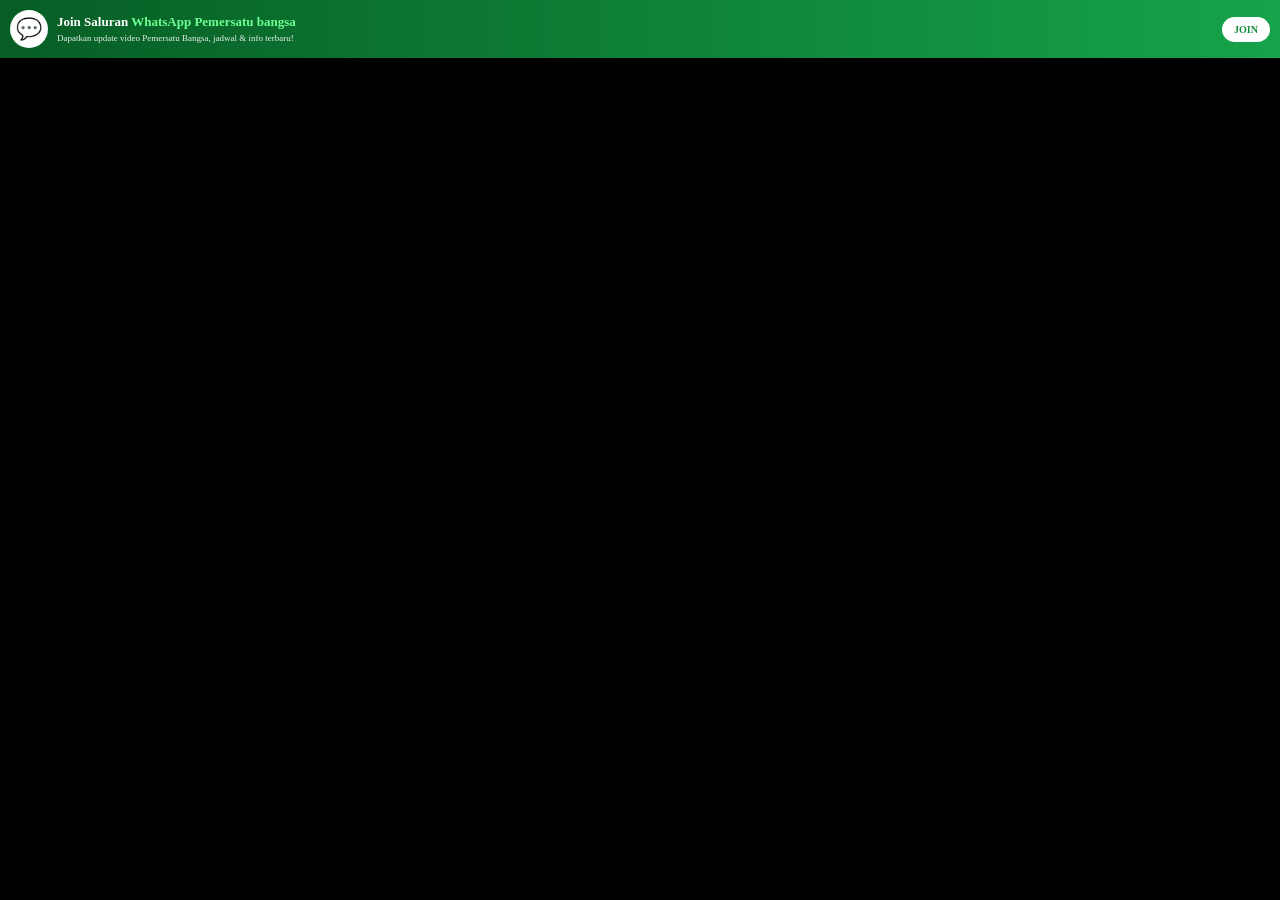
<file: Index.html>
<!DOCTYPE html>
<html lang="id">
<head>
  <meta charset="UTF-8">
  <meta name="viewport" content="width=device-width, initial-scale=1.0">
  <title id="page-title">Sports77HD Stream</title>

  <style>
    * {
      margin: 0;
      padding: 0;
      box-sizing: border-box;
    }

    html, body {
      width: 100%;
      min-height: 100%;
      background-color: #000;
    }

    /* =========================
       BANNER WHATSAPP
       ========================= */
    .wa-banner {
      width: 100%;
      height: 58px;
      display: flex;
      align-items: center;
      gap: 9px;
      padding: 7px 10px;
      background: linear-gradient(90deg, #075e25, #16a34a);
      text-decoration: none;
      color: #fff;
      overflow: hidden;
    }

    .wa-icon {
      width: 38px;
      height: 38px;
      min-width: 38px;
      display: flex;
      align-items: center;
      justify-content: center;
      background: #fff;
      border-radius: 50%;
      font-size: 21px;
    }

    .wa-content {
      flex: 1;
      min-width: 0;
      display: flex;
      flex-direction: column;
      justify-content: center;
    }

    .wa-title {
      font-size: 13px;
      font-weight: 800;
      line-height: 16px;
      white-space: nowrap;
      overflow: hidden;
      text-overflow: ellipsis;
    }

    .wa-title span {
      color: #6dff91;
    }

    .wa-subtitle {
      margin-top: 2px;
      font-size: 9px;
      line-height: 12px;
      opacity: .9;
      white-space: nowrap;
      overflow: hidden;
      text-overflow: ellipsis;
    }

    .wa-join {
      flex-shrink: 0;
      padding: 7px 12px;
      background: #fff;
      color: #128c3a;
      border-radius: 18px;
      font-size: 10px;
      font-weight: 800;
    }

    /* =========================
       FRAME EMBED
       ========================= */
    .stream-box {
      width: 100%;
      height: calc(100vh - 58px);
      position: relative;
    }

    .stream-box iframe {
      width: 100%;
      height: 100%;
      border: 0;
      display: block;
    }

    /* =========================
       LAYER PENANGKAP KLIK IKLAN
       ========================= */
    #ad-overlay {
      position: absolute;
      top: 0;
      left: 0;
      width: 100%;
      height: 100%;
      z-index: 99;
      background: transparent;
      cursor: pointer;
    }

    /* =========================
       HP KECIL
       ========================= */
    @media (max-width: 480px) {
      .wa-banner {
        height: 58px;
        padding: 7px 9px;
        gap: 8px;
      }

      .wa-icon {
        width: 36px;
        height: 36px;
        min-width: 36px;
        font-size: 19px;
      }

      .wa-title {
        font-size: 12px;
      }

      .wa-subtitle {
        font-size: 8px;
      }

      .wa-join {
        padding: 7px 10px;
        font-size: 9px;
      }
    }
  </style>
</head>

<body>

  <!-- =========================
       BANNER JOIN WHATSAPP
       GANTI LINK DI BAWAH
       ========================= -->
  <a
    href="https://whatsapp.com/channel/0029Vb81XCS1t90j9iA6z93L"
    target="_blank"
    rel="noopener noreferrer"
    class="wa-banner"
  >
    <div class="wa-icon">💬</div>

    <div class="wa-content">
      <div class="wa-title">
        Join Saluran <span>WhatsApp Pemersatu bangsa</span>
      </div>

      <div class="wa-subtitle">
        Dapatkan update video Pemersatu Bangsa, jadwal & info terbaru!
      </div>
    </div>

    <div class="wa-join">JOIN</div>
  </a>

  <!-- =========================
       FRAME EMBED
       ========================= -->
  <div class="stream-box">

    <!-- Overlay iklan -->
    <div id="ad-overlay"></div>

    <iframe
      id="video-iframe"
      src=""
      title="Live Stream"
      allow="autoplay; encrypted-media; picture-in-picture; fullscreen"
      allowfullscreen>
    </iframe>

  </div>

  <script>
    // =========================
    // DAFTAR PERTANDINGAN
    // =========================
    const matches = {
      "desah": {
        title: "Lecce vs AS Roma",
        src: "https://aceimg.com/upload/?f=XfYvNKBDq.mp4"
      },

      "arsenal": {
        title: "Aston Villa vs Arsenal",
        src: "https://starballtv010.blogspot.com/2026/08/asar.html?m=1"
      },

      "barcelona": {
        title: "Barcelona vs Vallecano",
        src: "https://starballtv010.blogspot.com/2026/08/bara.html?m=1"
      },

      "nal": {
        title: "Aston Villa vs Arsenal",
        src: "https://starballtv010.blogspot.com/2026/08/asar.html?m=1"
      },

      "realmadrid": {
        title: "Real Madrid vs Malaga",
        src: "https://starballtv010.blogspot.com/2026/08/mama.html"
      },

      "napoli": {
        title: "Napoli vs Como",
        src: "https://starballtv010.blogspot.com/2026/08/naco.html"
      },

      "deportivo": {
        title: "Deportivo vs Valencia",
        src: "https://starballtv010.blogspot.com/2026/08/lava.html"
      },

      "alqadsiah": {
        title: "Al Qadsiah vs Al Faisaly",
        src: "https://starballtv010.blogspot.com/2026/08/qafa.html"
      },

      "intermilan": {
        title: "Cagliari vs Inter Milan",
        src: "https://starballtv010.blogspot.com/2026/08/cain.html"
      },

      "lazio": {
        title: "Lazio vs Genoa",
        src: "https://starballtv010.blogspot.com/2026/08/lage.html"
      },

      "monaco": {
        title: "AS Monaco vs Marseille",
        src: "https://starballtv010.blogspot.com/2026/08/moma.html"
      },

      "motogp": {
        title: "MotoGP",
        src: "https://starballtv010.blogspot.com/2026/07/gp.html?m=1"
      },

      "celta": {
        title: "Celta vs Athletic Bilbao",
        src: "https://starballtv010.blogspot.com/2026/08/ceat.html"
      }
    };

    // =========================
    // AMBIL PARAMETER ?id=
    // =========================
    const urlParams = new URLSearchParams(window.location.search);

    const matchId = (urlParams.get("id") || "")
      .trim()
      .toLowerCase();

    // Default aman jika ID tidak ditemukan
    const fallbackMatch = {
      title: "Live Stream",
      src: "about:blank"
    };

    const activeMatch = matches[matchId] || fallbackMatch;

    // =========================
    // SET SUMBER VIDEO & JUDUL
    // =========================
    document.getElementById("video-iframe").src = activeMatch.src;

    document.getElementById("page-title").innerText =
      "Sports77HD - " + activeMatch.title;

    // =========================
    // LOGIKA IKLAN SHOPEE
    // =========================
    const overlay = document.getElementById("ad-overlay");

    overlay.addEventListener("click", function () {

      window.open(
        "https://s.shopee.co.id/2BE1TCTXbN",
        "_blank"
      );

      // Setelah klik pertama, overlay dihapus
      // supaya pengguna bisa berinteraksi dengan iframe.
      overlay.remove();
    });
  </script>

</body>
</html>
</file>
